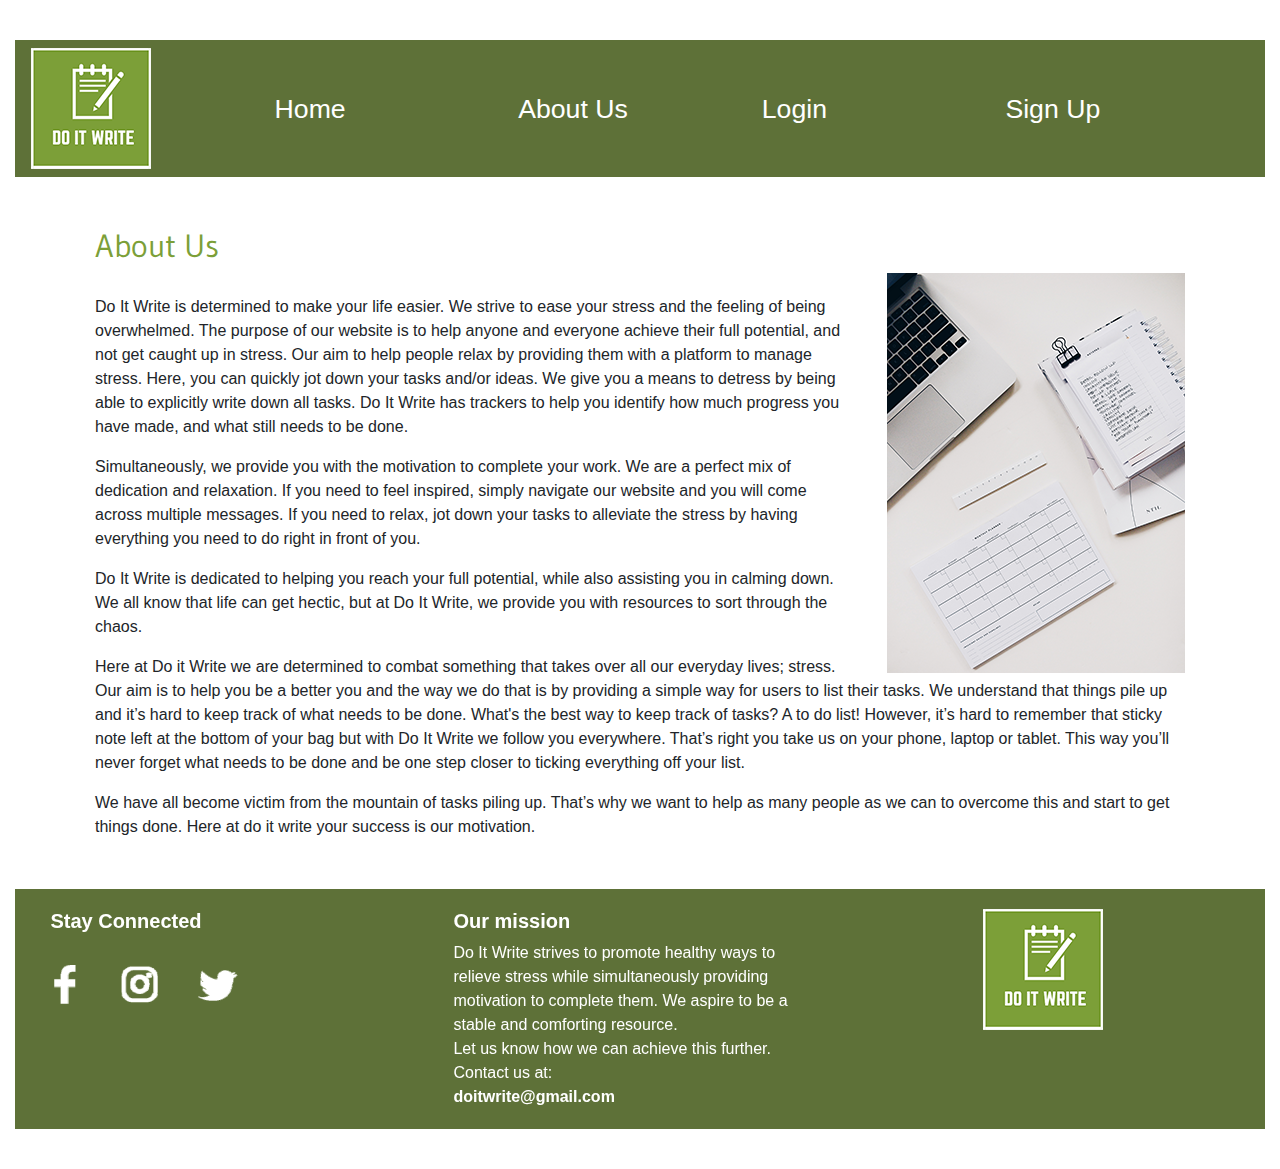
<file: about_us.html>
<!doctype html>
<!-- Specifying the language -->
 <html lang="en">

<head>
  <title>About Us</title>
  <meta charset="utf-8"> 
  <!-- Information about the webpage -->
  <meta name="keywords" content="Informing the user of the website">
  <meta name="description" content="Information, purpose, actions">
  <!-- Gives browsers instructions on dimensions and scaling of webpages -->
  <meta name="viewport" content="width=device-width, initial-scale=1.0">
  <!-- Latest compiled and minified CSS - Bootsrap 4 external library-->
  <link rel="stylesheet" href="https://maxcdn.bootstrapcdn.com/bootstrap/4.3.1/css/bootstrap.min.css">
  <!-- jQuery library -->
  <script src="https://ajax.googleapis.com/ajax/libs/jquery/3.3.1/jquery.min.js"></script>
  <!-- Popper JS -->
  <script src="https://cdnjs.cloudflare.com/ajax/libs/popper.js/1.14.7/umd/popper.min.js"></script>
  <!-- Latest compiled JavaScript -->
  <script src="https://maxcdn.bootstrapcdn.com/bootstrap/4.3.1/js/bootstrap.min.js"></script>
  <!-- Link to CSS stylesheet -->
  <link rel="stylesheet" href="styles.css">
  <!-- Linking for fonts -->
  <link href="https://fonts.googleapis.com/css?family=Acme|Gudea|Josefin+Sans|Neucha|Ubuntu+Condensed&display=swap" rel="stylesheet">
</head>

<!-- Where all of the content is -->
<body>

<!-- Main content -->
<div class="container-fluid">

 <!-- Nav bar -->
 <div class="navbar">
  <a href="index.html"><img id="logo" src="images/home/logo.png" alt="Do It Write Logo" title="Do It Write Logo"></a>
  <a href="index.html">Home</a> 
  <a href="about_us.html">About Us</a> 
  <a href="####" onclick="document.getElementById('id01').style.display='block'">Login</a>
  <a href="####" onclick="document.getElementById('id02').style.display='block'">Sign Up</a>
</div> <!-- CLosing div for nav bar -->

<h2>About Us</h2>
<img src="images/about_us/notes.png" alt="Image of a laptop with a planner and diary" id="notes">
<div id="about">
  <p>Do It Write is determined to make your life easier. We strive to ease your stress and the feeling of being overwhelmed. The purpose of our website is to help anyone and everyone achieve their full potential, and not get caught up in stress. Our aim to help people relax by providing them with a platform to manage stress. Here, you can quickly jot down your tasks and/or ideas. We give you a means to detress by being able to explicitly write down all tasks. Do It Write has trackers to help you identify how much progress you have made, and what still needs to be done.</p> 
  <p>Simultaneously, we provide you with the motivation to complete your work. We are a perfect mix of dedication and relaxation. If you need to feel inspired, simply navigate our website and you will come across multiple messages. If you need to relax, jot down your tasks to alleviate the stress by having everything you need to do right in front of you.</p>
  <p>Do It Write is dedicated to helping you reach your full potential, while also assisting you in calming down. We all know that life can get hectic, but at Do It Write, we provide you with resources to sort through the chaos.</p>
  <p>Here at Do it Write we are determined to combat something that takes over all our everyday lives; stress. Our aim is to help you be a better you and the way we do that is by providing a simple way for users to list their tasks. We understand that things pile up and it’s hard to keep track of what needs to be done. What's the best way to keep track of tasks? A to do list! However, it’s hard to remember that sticky note left at the bottom of your bag but with Do It Write we follow you everywhere. That’s right you take us on your phone, laptop or tablet. This way you’ll never forget what needs to be done and be one step closer to ticking everything off your list.</p>
  <p>We have all become victim from the mountain of tasks piling up. That’s why we want to help as many people as we can to overcome this and start to get things done. Here at do it write your success is our motivation.</p>
</div>

<div id="id01" class="modal">
  
  <form class="modal-content animate" action="/action_page.php">
    <div class="container1">
      <span onclick="document.getElementById('id01').style.display='none'" class="close" title="Close">&times;</span>
    </div>

    <div class="container2">
      <label for="email"><b>Email</b></label>
      <input type="text" placeholder="Enter Email" name="email" required><br><br>

      <label for="psw"><b>Password</b></label>
      <input type="password" placeholder="Enter Password" name="psw" required><br><br>
        
      <button type="submit" href="main.html" formaction="main.html">Login</button>
      <label>
        <input type="checkbox" checked="checked" name="remember"> Remember me
      </label>
    </div>
  </form>
</div><!-- Closing div for the login pop up-->

<div id="id02" class="modal">

  <form class="modal-content" action="/action_page.php">
  <div class="container1">
      <span onclick="document.getElementById('id02').style.display='none'" class="close" title="Close">&times;</span>
    </div>

    <div class="container2">
      <label for="firstname"><b>First Name</b></label>
      <input type="text" placeholder="Enter First Name" name="firstname" required><br><br>
      
      <label for="lastname"><b>Last Name</b></label>
      <input type="text" placeholder="Enter Last Name" name="lastname" required><br><br>
      
      <label for="email"><b>Email</b></label>
      <input type="text" placeholder="Enter Email" name="email" required><br><br>

      <label for="psw"><b>Password</b></label>
      <input type="password" placeholder="Enter Password" name="psw" required><br><br>

      <label for="psw-repeat"><b>Repeat Password</b></label>
      <input type="password" placeholder="Repeat Password" name="psw-repeat" required>
      <button type="submit" class="signupbtn" formaction="main.html">Sign Up</button>
      <label>
        <input type="checkbox" checked="checked" name="remember"> Remember me
      </label>
    </div>
  </form>
</div><!-- Closing div for the sign up pop up -->

<!-- Footer -->
<div class="row footer">

  <!-- Making the footer into 3 columns -->
  <div class="col-sm-4 col-lg-4">
    <div id="social">
    <h5>Stay Connected</h5><br>
      <!-- Adding icons that lead to the relevant social media pages -->
      <a href="https://www.facebook.com/" target="blank" class="icons"><img src="images/footer/facebook.png" alt="Facebook Icon"></a>
      <a href="https://www.instagram.com/" target="blank" class="icons"><img src="images/footer/instagram.png" alt="Instagram Icon"></a>
      <a href="https://www.twitter.com/" target="blank"><img src="images/footer/twitter.png" alt="Twitter Icon"></a>
    </div>
  </div> <!-- Closing div for the icons column -->

  <!-- Making the footer into 3 columns -->
  <div class="col-sm-4 col-lg-4">
     <!-- Adding information about the website -->
     <h5>Our mission</h5>
     Do It Write strives to promote healthy ways to relieve stress while simultaneously providing motivation to complete them. We aspire to be a stable and comforting resource.<br>Let us know how we can achieve this further.<br>Contact us at: <div id="email">doitwrite@gmail.com</div>
  </div> <!-- Closing div for the information about the website -->

  <!-- Making the footer into 3 columns -->
  <div class="col-sm-4 col-lg-4 2">
      <!-- Adding logo for a link to the home page -->
      <a href="index.html"><img src="images/footer/logo.png" alt="Do It Write logo" id="footerlogo"></a>
  </div> <!-- Closing div for the logo -->
</div> <!-- Closing div for footer row -->

</div>
</body>
</file>
<file: styles.css>
/*Styling the nav bar*/
.navbar {
	margin-top: 40px;
	background-color: #5E7138;
	font-size: 20pt;
	position: sticky;
	top: 0;
}

/*Making the nav bar links go the width of the nav bar*/
.navbar a {
	width: 20%;
	text-decoration: none;
	color: white;
}

/*Making the nav bar links black when hovered over*/
.navbar a:hover {
	color: black;
}

/*Setting the dimensions of the logo*/
#logo {
	height: 100%, auto; /*Making the height of the images stay at its maximum, it changes when the screen does*/
	max-width: 100%; /*Width of the images chnages in accordance to the height as the screen size changes*/
}

/*Styling the blurb*/
#blurb {
	width: 55%;
	text-align: center;
	margin: 0 auto;
	margin-top: 60px;
	margin-bottom: 60px;
	padding: 20px;
	font-size: 18pt;
	color: black;
	font-family: 'Gudea', sans-serif;
}

/*Making the blurb headings larger*/
.largeheadings{
	font-size: 32pt;
}

/*Styling the login and signup buttons*/
button {
  background-color: #7C9F38;
  font-size: 14pt;
  color: white;
  padding: 20px 40px;
  margin: 20px 0;
  cursor: pointer;
  margin: 0 auto;
  display: block;
  border: 5px solid white;
}

/*Making the buttons wider*/
.popupbtn {
	width: 30%;
}

/*Full-width input boxes */
input[type=text], input[type=password] {
  width: 100%;
  padding: 12px 20px;
  margin: 8px 0;
  display: inline-block;
  border: 1px solid #ccc;
  box-sizing: border-box;
}

/*Set a style for the buttons on the pop ups*/
.modal button {
  background-color: #7C9F38;
  color: white;
  padding: 14px 20px;
  margin: 8px 0;
  border: none;
  cursor: pointer;
  width: 100%;
}

/*Making the buttons less opaque when hovered over*/
.modal button:hover {
  opacity: 0.8;
}

/*Extra styles for the cancel button*/
.cancelbtn {
  width: auto;
  padding: 10px 18px;
  background-color: #f44336;
}

/*Position the close button*/
.container1 {
  text-align: center;
  margin: 24px 0 12px 0;
  position: relative;
}

/*Adding padding to the main container with the pop up content*/
.container2 {
  padding: 16px;
}

/*ALigning the close - x - button*/
span.psw {
  float: right;
  padding-top: 16px;
}

/*The Modal (main content background)*/
.modal {
  display: none; /*Hidden by default*/
  position: fixed; /*Stays in place*/
  z-index: 1; /*Sits on top - layering*/
  left: 0;
  top: 0;
  width: 100%; 
  height: 100%; 
  overflow: auto; /*Enable scroll if needed*/
  background-color: rgb(0,0,0); /*Fallback color in case the one below doesn't work*/
  background-color: rgba(0,0,0,0.4); /*Black with opacity*/
  padding-top: 60px;
}

/*Styling the actual Modal Content/Box*/
.modal-content {
  background-color: #fefefe;
  margin: 5% auto 15% auto; /*5% from the top, 15% from the bottom and centered*/
  border: 1px solid #888;
  width: 40%;
}

/*The close button (x)*/
.close {
  position: absolute;
  right: 25px;
  top: 0;
  color: #000;
  font-size: 35px;
  font-weight: bold;
}

/*Making the close button (x) change colour when hovered over*/
.close:hover,
.close:focus {
  color: red;
  cursor: pointer;
}

#notes {
  float: right; 
  max-width: 100%; /*Width of the image changes in accordance to the height as the screen size changes*/
  margin-right: 80px;
  margin-left: 40px;
}

/*Change styles for span on extra small screens*/
@media screen and (max-width: 300px) {
  span.psw {
     display: block;
     float: none;
  }
}

/*Styling the heading*/
h2 {
	color: #7C9F38;
	font-family: 'Gudea', sans-serif;
	margin-top: 50px;
	margin-left: 80px;
}

/*Moving the about us page text*/
#about {
	margin-left: 80px;
	margin-top: 30px;
	margin-right: 80px;
	margin-bottom: 50px;

}

/*Setting the dimensions of the footer logo*/
#footerlogo {
  height: 100%, auto; /*Making the height of the images stay at its maximum, it changes when the screen does*/
	max-width: 100%; /*Width of the images chnages in accordance to the height as the screen size changes*/
  display: block;
  margin-left: auto;
  margin-right: auto;
}

/*Footer*/
.footer {
	background-color: #5E7138;
	margin: 0.4px;
	padding: 20px;
	color: white;
  margin-bottom: 40px;
}

/*Making the heading in the footer white*/
.footer h5 {
	color: white;
	font-weight: bold;
}

/*Making the email a different colour for it to stand out*/
#email {
	color: white;
	font-weight: bold;
}

/*Making the social media links further apart*/
.icons {
	margin-right: 30px;
}

/*Making the background go behind the container*/
.container-fluid {
	position: absolute;
	z-index: 0;
}

/*Making the links stack on top of each other if the screen size is small*/
@media screen and (max-width: 750px) {
  .navbar a {
    float: none;
    display: block;
    width: 100%;
    text-align: center; 
    font-size: 14pt;
  }
  .navbar {
    position: static;
  }

  #blurb {
    width: 90%;
  }
}
</file>
